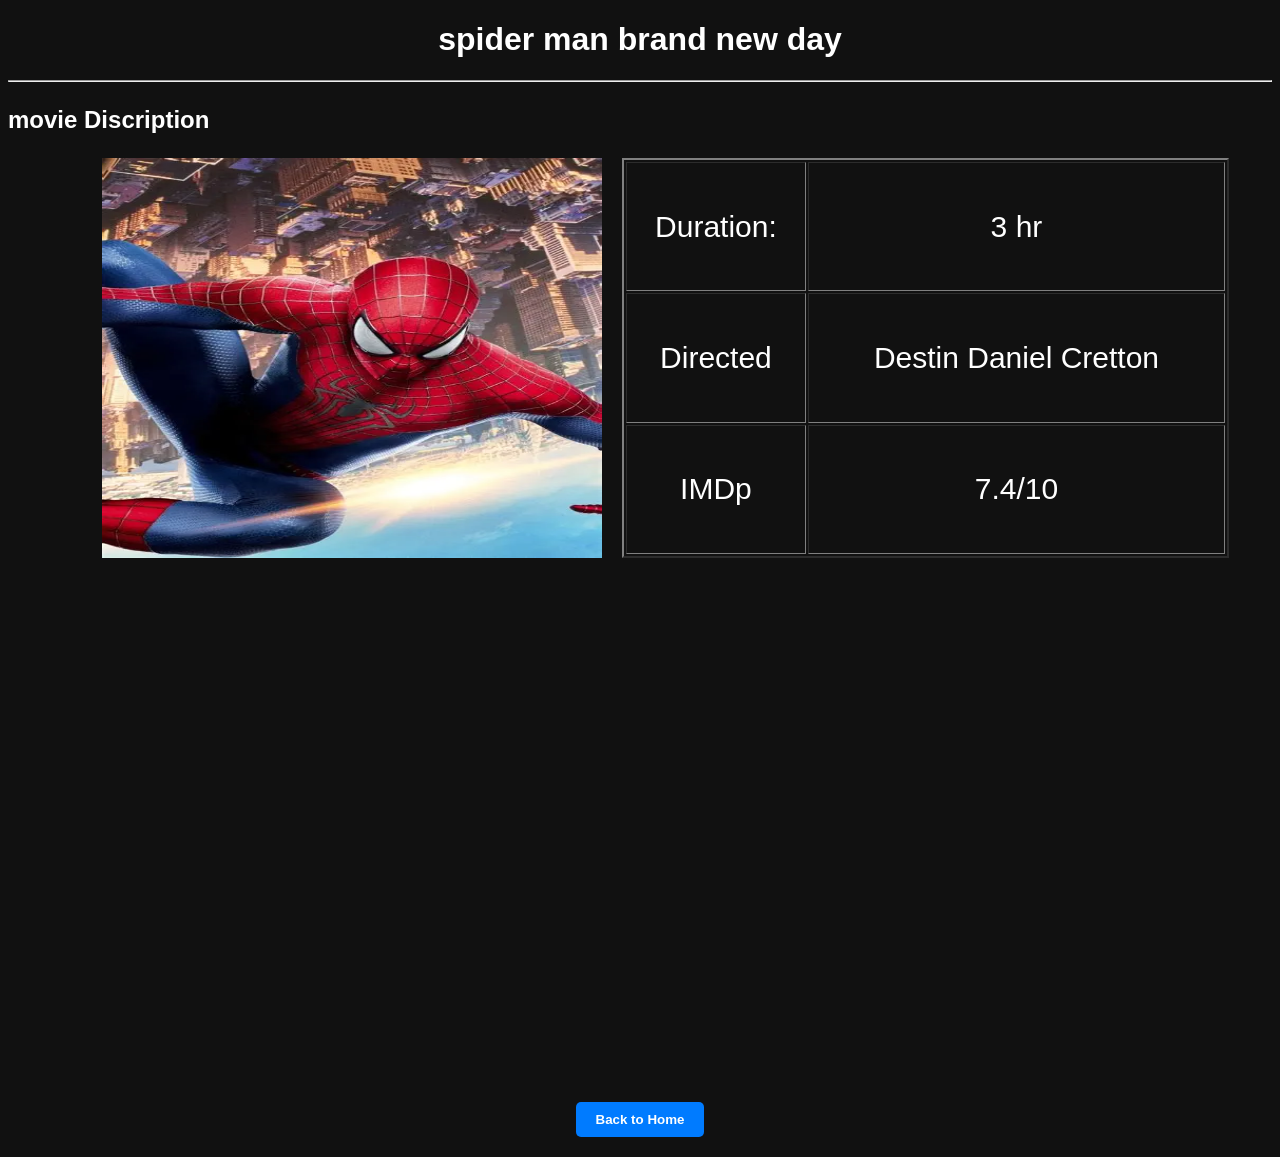
<file: movies/movie2.html>
<!DOCTYPE html>
<html lang="en">
<head>
    <meta charset="UTF-8">
    <meta name="viewport" content="width=device-width, initial-scale=1.0">
    <title>Document</title>
     <link rel="stylesheet" href="../css/moviestyle .css">
</head>
<body>
    <h1>spider man brand new day </h1>
    <hr>
     <h3>movie Discription</h3>
     <div class="content">
     <img src="../images/portal2.png" alt=""  height="400px" width="500px">
   
   <table border="2px" width="50%">
    <tr>
        <td>Duration:</td>
        <td>3 hr</td>

    </tr>
    <tr>
        <td>Directed</td>
        <td>Destin Daniel Cretton</td>

    </tr>
    <tr>
        <td>IMDp</td>
        <td>7.4/10</td>
    </tr>
   </table>
   </div>
     <iframe width="560" height="315" src="https://www.youtube.com/embed/8TZMtslA3UY?si=yh4BBJ0rmAF87rwa" title="YouTube video player" frameborder="0" allow="accelerometer; autoplay; clipboard-write; encrypted-media; gyroscope; picture-in-picture; web-share" referrerpolicy="strict-origin-when-cross-origin" allowfullscreen></iframe><br>
      <button onclick="window.location.href='../index.html'" style="display:block;margin:20px auto;background-color:#007BFF;color:#ffffff;border:none;padding:10px 20px;border-radius:5px;font-weight:bold;cursor:pointer;">Back to Home</button>
     
</body>
</html>
</file>
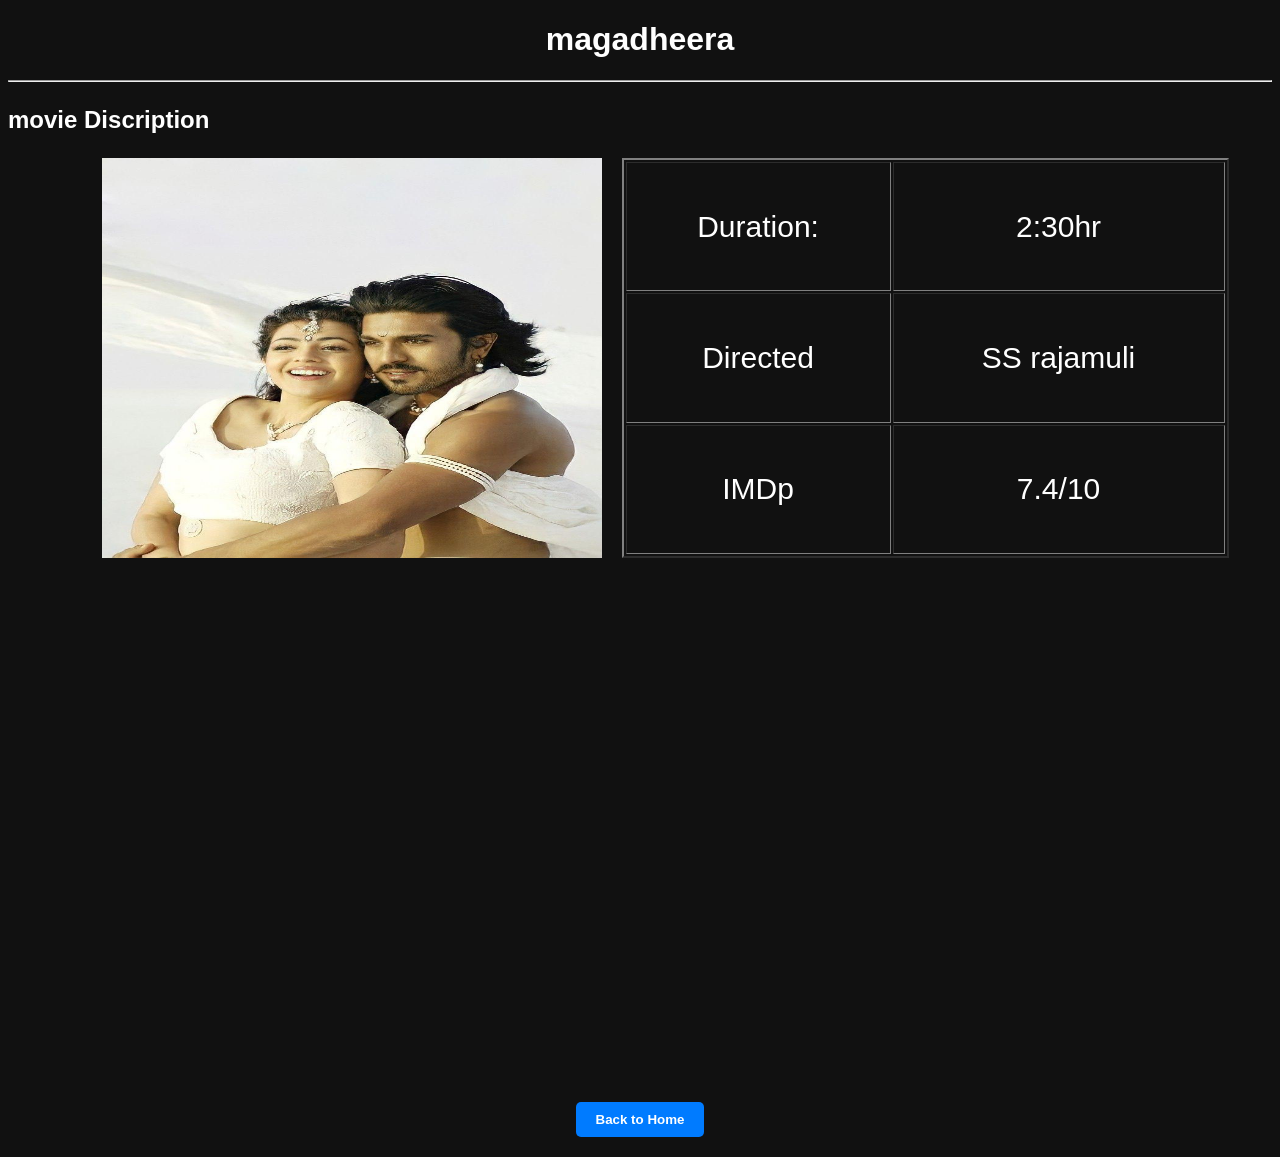
<file: movies/movie3.html>
<!DOCTYPE html>
<html lang="en">
<head>
    <meta charset="UTF-8">
    <meta name="viewport" content="width=device-width, initial-scale=1.0">
    <title>Document</title>
      <link rel="stylesheet" href="../css/moviestyle .css">
</head>
<body>
    <h1>magadheera</h1>
    <hr>
        <h3>movie Discription</h3>
        <div class="content">
    <img src="../images/portal3.png" alt=""  height="400px" width="500px">
    
   <table border="2px" width="50%">
    <tr>
        <td>Duration:</td>
        <td>2:30hr</td>

    </tr>
    <tr>
        <td>Directed</td>
        <td>SS rajamuli</td>

    </tr>
    <tr>
        <td>IMDp</td>
        <td>7.4/10</td>
    </tr>
   </table>
   </div>
   <iframe width="560" height="300" src="https://www.youtube.com/embed/G7haVu5g-Qw?si=FoRVGrjD31k27K3n" title="YouTube video player" frameborder="0" allow="accelerometer; autoplay; clipboard-write; encrypted-media; gyroscope; picture-in-picture; web-share" referrerpolicy="strict-origin-when-cross-origin" allowfullscreen></iframe><br>
    <button onclick="window.location.href='../index.html'" style="display:block;margin:20px auto;background-color:#007BFF;color:#ffffff;border:none;padding:10px 20px;border-radius:5px;font-weight:bold;cursor:pointer;">Back to Home</button>
   
    
</body>
</html>
</file>
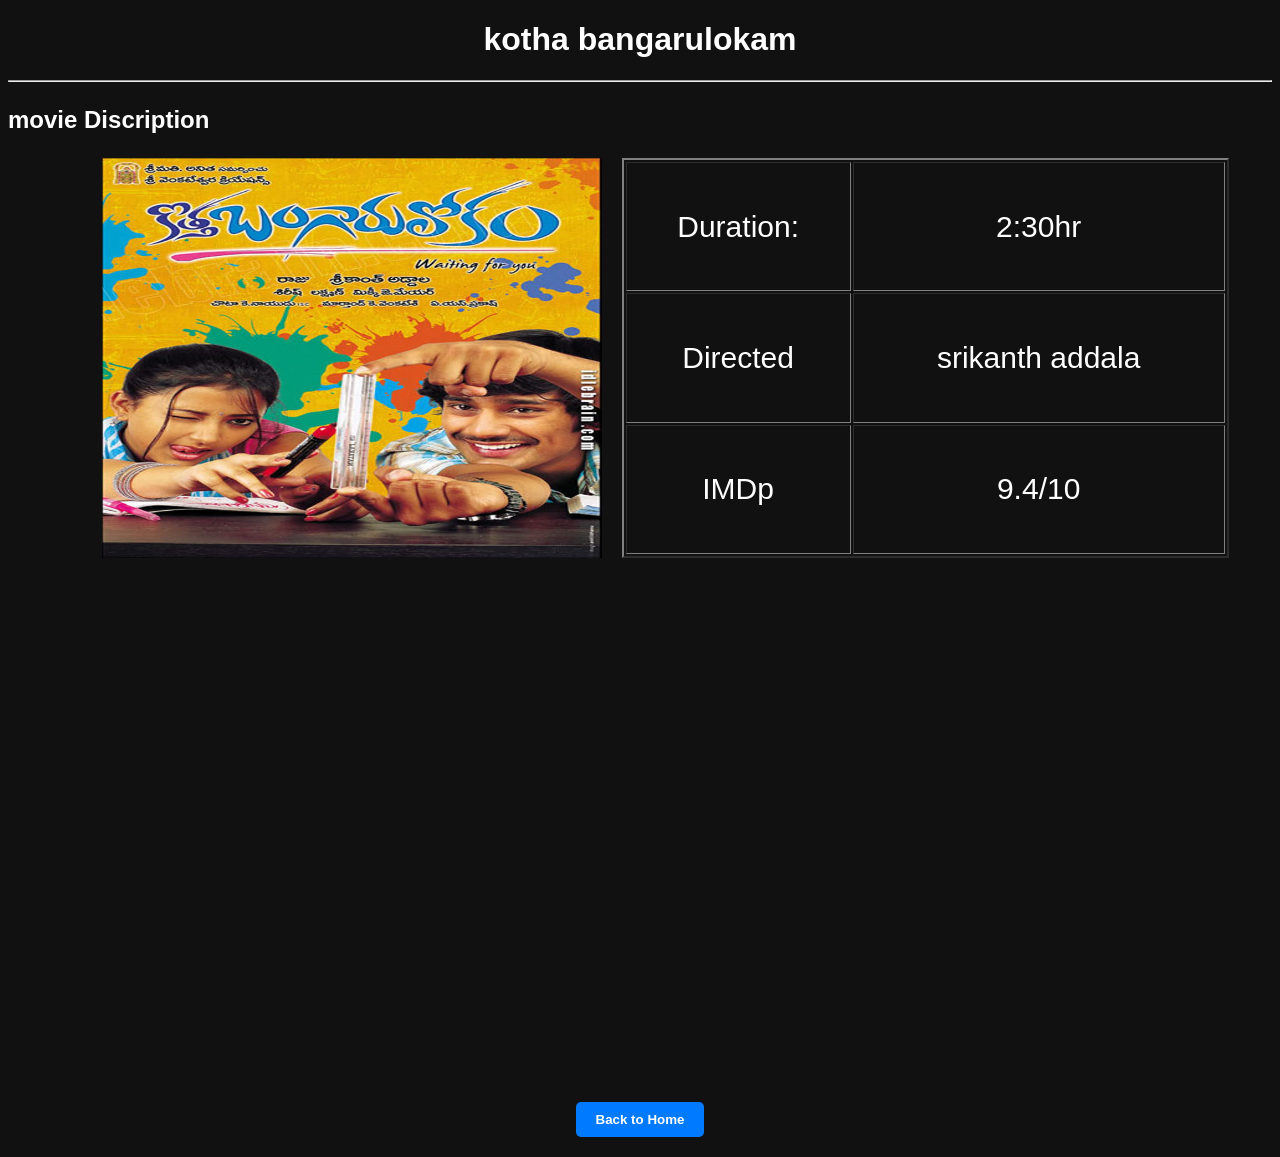
<file: movies/movie4.html>
<!DOCTYPE html>
<html lang="en">
<head>
    <meta charset="UTF-8">
    <meta name="viewport" content="width=device-width, initial-scale=1.0">
    <title>Document</title>
   <link rel="stylesheet" href="../css/moviestyle .css">
</head>
<body>
    <h1>kotha bangarulokam </h1>
    <hr>
        <h3>movie Discription</h3>
        <div class="content">
     <img src="../images/portal5.png" alt=""  height="400px" width="500px">

   <table border="2px" width="50%">
    <tr>
        <td>Duration:</td>
        <td>2:30hr</td>

    </tr>
    <tr>
        <td>Directed</td>
        <td>srikanth addala</td>

    </tr>
    <tr>
        <td>IMDp</td>
        <td>9.4/10</td>
    </tr>
   </table>
   </div>
       <iframe width="560" height="300" src="https://www.youtube.com/embed/4iZILQ6LHLY?si=Zw6sgfSygRicStdy" title="YouTube video player" frameborder="0" allow="accelerometer; autoplay; clipboard-write; encrypted-media; gyroscope; picture-in-picture; web-share" referrerpolicy="strict-origin-when-cross-origin" allowfullscreen></iframe><br>

        <button onclick="window.location.href='../index.html'" style="display:block;margin:20px auto;background-color:#007BFF;color:#ffffff;border:none;padding:10px 20px;border-radius:5px;font-weight:bold;cursor:pointer;">Back to Home</button>


    
</body>
</html>
</file>
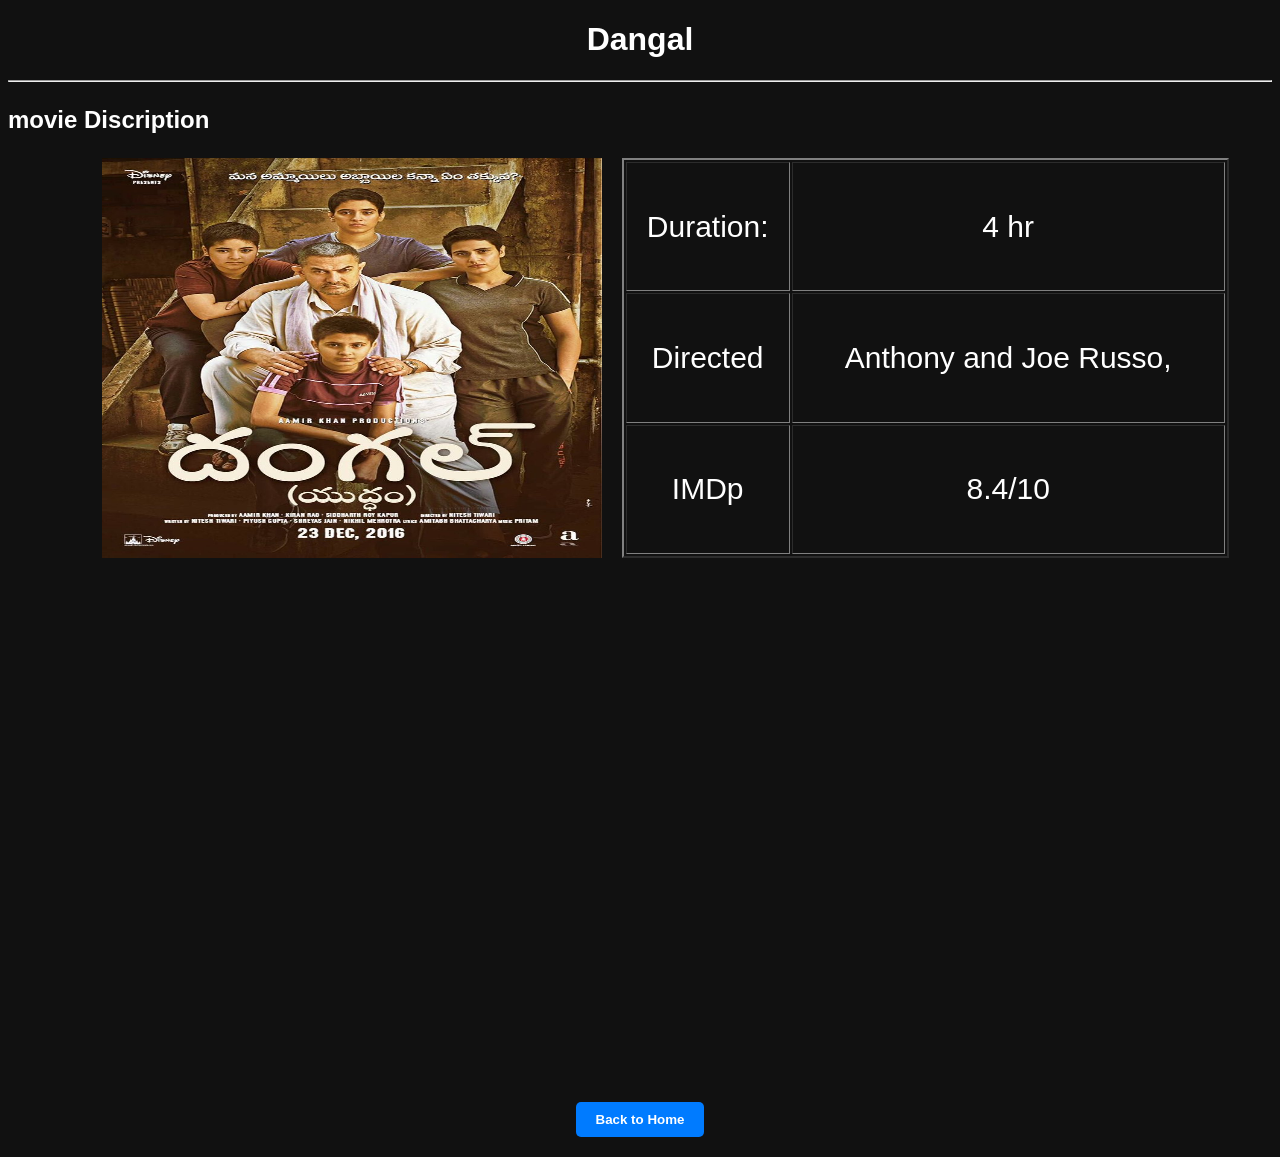
<file: movies/movie5.html>
<!DOCTYPE html>
<html lang="en">
<head>
    <meta charset="UTF-8">
    <meta name="viewport" content="width=device-width, initial-scale=1.0">
    <title>Document</title>
    <link rel="stylesheet" href="../css/moviestyle .css">
</head>
<body>
    <h1>Dangal</h1>
    <hr>
        <h3>movie Discription</h3>
        <div class="content">
    <img src="../images/portal6.png" alt=""  height="400px" width="500px">
   
   <table border="2px" width="50%">
    <tr>
        <td>Duration:</td>
        <td>4 hr</td>

    </tr>
    <tr>
        <td>Directed</td>
        <td>Anthony and Joe Russo,</td>

    </tr>
    <tr>
        <td>IMDp</td>
        <td>8.4/10</td>
    </tr>
   </table>
   </div>
   <iframe width="560" height="315" src="https://www.youtube.com/embed/Muxd-6_guUU?si=qykpWNTW7uJukoDI" title="YouTube video player" frameborder="0" allow="accelerometer; autoplay; clipboard-write; encrypted-media; gyroscope; picture-in-picture; web-share" referrerpolicy="strict-origin-when-cross-origin" allowfullscreen></iframe><br>
    <button onclick="window.location.href='../index.html'" style="display:block;margin:20px auto;background-color:#007BFF;color:#ffffff;border:none;padding:10px 20px;border-radius:5px;font-weight:bold;cursor:pointer;">Back to Home</button>
     
   
    
</body>
</html>
</file>
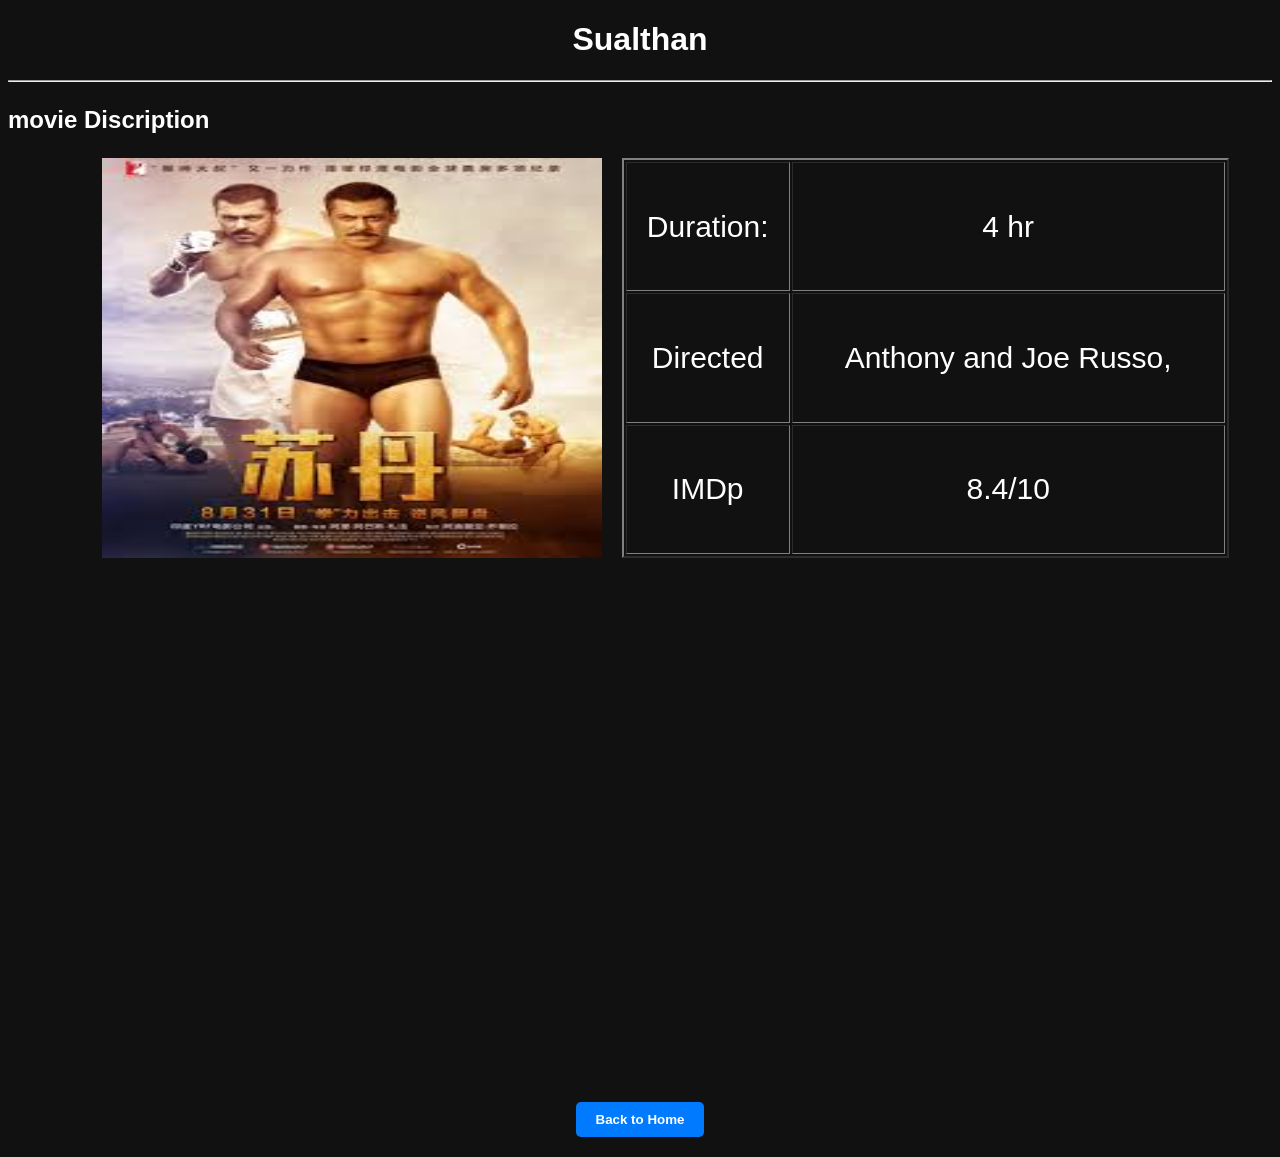
<file: movies/movie6.html>
<!DOCTYPE html>
<html lang="en">
<head>
    <meta charset="UTF-8">
    <meta name="viewport" content="width=device-width, initial-scale=1.0">
    <title>Document</title>
  <link rel="stylesheet" href="../css/moviestyle .css">
</head>
<body>
    <h1>Sualthan</h1>
    <hr>
        <h3>movie Discription</h3>
        <div class="content">
     <img src="../images/portal7.png" alt=""  height="400px" width="500px">
    <table border="2px" width="50%">
      
        <td>Duration:</td>
        <td>4 hr</td>

    </tr>
    <tr>
        <td>Directed</td>
        <td>Anthony and Joe Russo,</td>

    </tr>
    <tr>
        <td>IMDp</td>
        <td>8.4/10</td>
    </tr>
   </table>
   </div>
   <iframe width="560" height="315" src="https://www.youtube.com/embed/wPxqcq6Byq0?si=UQMTm1BiauTL8ci4" title="YouTube video player" frameborder="0" allow="accelerometer; autoplay; clipboard-write; encrypted-media; gyroscope; picture-in-picture; web-share" referrerpolicy="strict-origin-when-cross-origin" allowfullscreen></iframe><br>
    <button onclick="window.location.href='../index.html'" style="display:block;margin:20px auto;background-color:#007BFF;color:#ffffff;border:none;padding:10px 20px;border-radius:5px;font-weight:bold;cursor:pointer;">Back to Home</button>
    
   
    
</body>
</html>
</file>
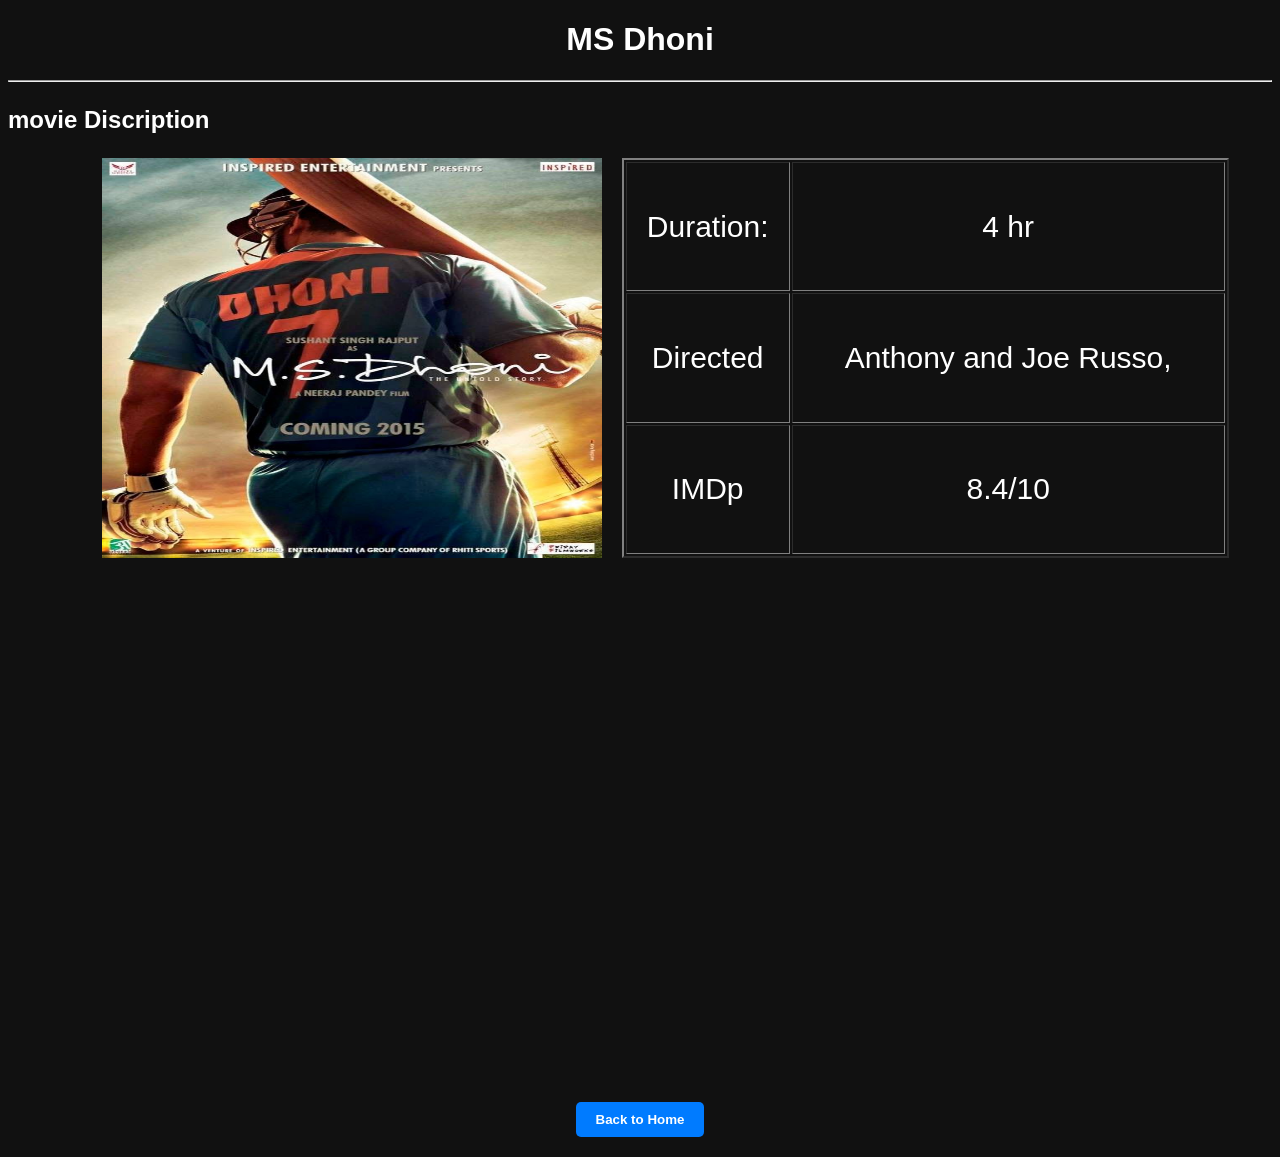
<file: movies/movie7.html>
<!DOCTYPE html>
<html lang="en">
<head>
    <meta charset="UTF-8">
    <meta name="viewport" content="width=device-width, initial-scale=1.0">
    <title>Document</title>
  <link rel="stylesheet" href="../css/moviestyle .css">
</head>
<body>
    <h1>MS Dhoni</h1>
    <hr>
        <h3>movie Discription</h3>
        <div class="content">
    <img src="../images/portal8.png" alt=""  height="400px" width="500px">
    <table border="2px" width="50%">
    <tr>
        <td>Duration:</td>
        <td>4 hr</td>

    </tr>
    <tr>
        <td>Directed</td>
        <td>Anthony and Joe Russo,</td>

    </tr>
    <tr>
        <td>IMDp</td>
        <td>8.4/10</td>
    </tr>
   </table>
   </div>
    <iframe width="560" height="315" src="https://www.youtube.com/embed/QgxvDORKzec?si=hllNXmgJ42gswLss" title="YouTube video player" frameborder="0" allow="accelerometer; autoplay; clipboard-write; encrypted-media; gyroscope; picture-in-picture; web-share" referrerpolicy="strict-origin-when-cross-origin" allowfullscreen></iframe><br>
     <button onclick="window.location.href='../index.html'" style="display:block;margin:20px auto;background-color:#007BFF;color:#ffffff;border:none;padding:10px 20px;border-radius:5px;font-weight:bold;cursor:pointer;">Back to Home</button>
     
   
    
</body>
</html>
</file>
<file: css/moviestyle .css>
body {
    background-color: #111;
    color: white;
    font-family: Arial;
}
h1{
    text-align: center;
}
h3{
   font-size: 1.5rem;
}
.content{
    display: flex;
    gap: 20px;
    text-align: center;
    padding-left: 50px;
    justify-content: center;
}
iframe{
    width: 50%;
    margin-top: 20px;
    padding-left: 28%;
    height: 500px;
}
th,tr{
    font-size: 30px;
}
</file>
